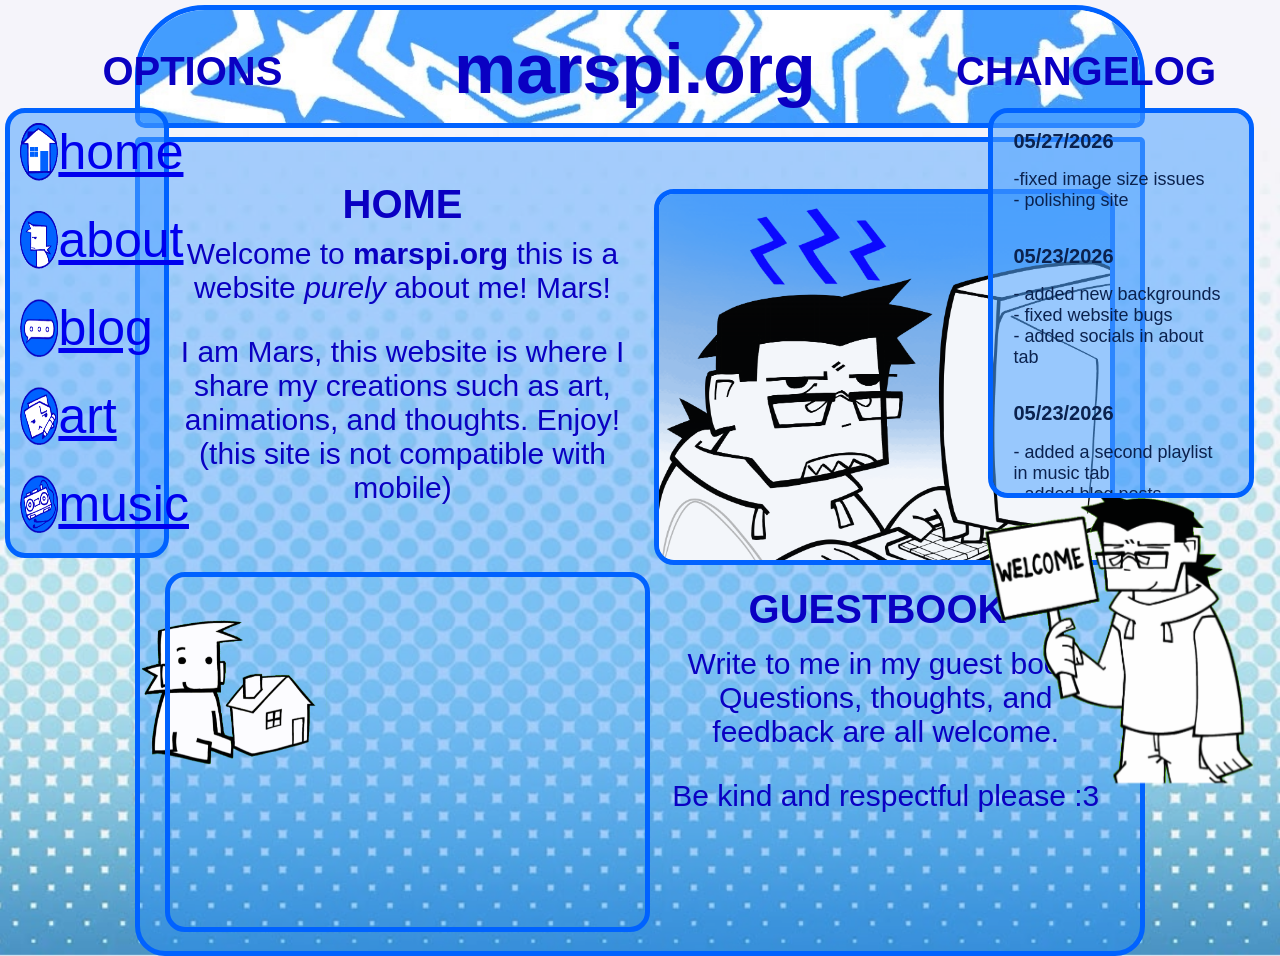
<file: index.html>
<!DOCTYPE html>
<html lang="en">
<head>
    <meta charset="UTF-8">
    <title>marspi.org</title>
    <link rel="icon" type="image/x-icon" href="images/websiteicon.ico">
    <link rel="stylesheet" href="style.css">
    <script src="script.js"></script>
    <meta name="viewport" content="width=device-width, initial-scale=1.0">
</head>

<body>

<div id="banner">
    <img src="images/ninasensei.png" class="banner-img">
    <h1 class="title">marspi.org</h1>
</div>

<p class="navtitle"><b>OPTIONS</b></p>

<div class="nav">
<div class="navbutton"><img src="images/homeicon.png" class=navicon ><a href="index.html">home</a></div>
<div class="navbutton"><img src="images/abouticon.png" class=navicon ><a href="about.html">about</a></div>
<div class="navbutton"><img src="images/blogicon.png" class=navicon ><a href="blog.html">blog</a></div>
<div class="navbutton"><img src="images/articon.png" class=navicon ><a href="art.html">art</a></div>
<div class="navbutton"><img src="images/musicicon.png" class=navicon ><a href="music.html">music</a></div>


</div>
<img src="images/homeleftgif.gif" class="leftsidegif">

     <div class="subtitlebox">

         <div class="subtitleimgposition">
            <img src="images/homepicture.gif" class="subtitleimg">

            <p class="gbook"><b>GUESTBOOK</b></p>

             <div class="sidetext">
                    <p>Write to me in my guest book! Questions, thoughts, and feedback are all welcome.</p>
                    <p>Be kind and respectful please :3</p>
                </div>
            </div>

        <p class="bigsubtitle"><b>HOME</b></p>

        <p class="subtitle">
            Welcome to <b>marspi.org</b> this is a website <i>purely</i> about me! Mars!
         </p>

         <p class="subtitle">
            I am Mars, this website is where I share my creations such as art, animations, and thoughts. Enjoy! (this site is not compatible with mobile)
         </p>

     <iframe src="https://marspi.atabook.org/" 
     title="guestbook" frameborder="0" class="guestbook"></iframe>

</div>

<img src="images/welcome.gif" class="rightsidegif">

<p class="changetitle"><b>CHANGELOG</b></p>

<iframe src="changelog.html" title="changelog" frameborder="0" class="changelog"></iframe>

    

</body>
</html>
</file>
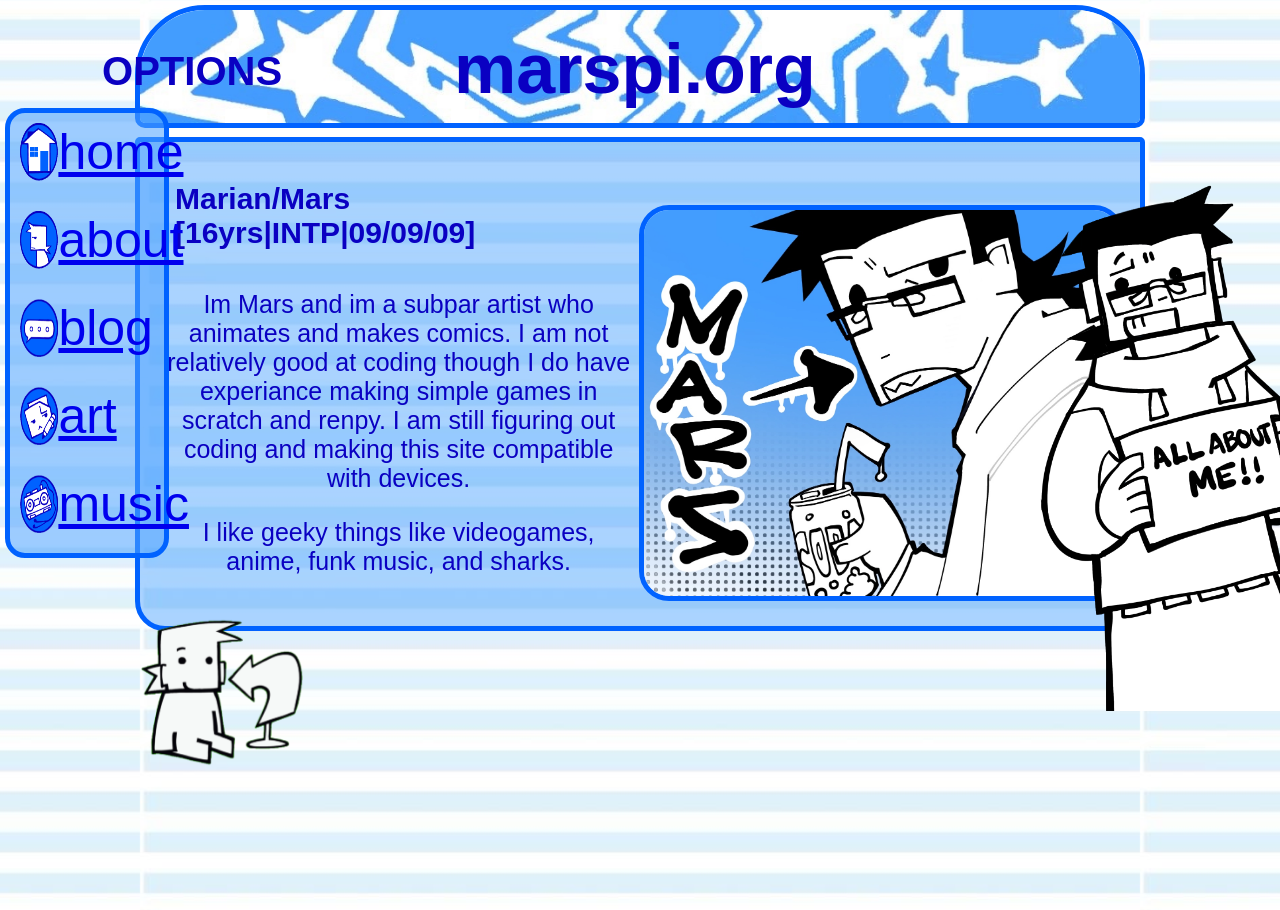
<file: about.html>
<!DOCTYPE html>
<html>
    <head>
    <title>marspi.org (about)</title>
    <meta charset="UTF-8">
    <link rel="icon" type="image/x-icon" href="images/websiteicon.ico">
    <link rel="stylesheet" href="style.css">
    <script src="script.js"></script>
    </head>

<body>
    
<div id="banner">
    <img src="images/ninasensei.png" class="banner-img">
    <h1 class="title">marspi.org</h1>
</div>

<div class="subtitlebox">

    <div class="bioflex">
        <div class="biotext">
            <p class="biotitle"><b>Marian/Mars [16yrs|INTP|09/09/09]</b></p>

            <p class="bio">
                Im Mars and im a subpar artist who animates and makes comics. I am not relatively good at coding though I do have experiance making simple games in scratch and renpy.
                I am still figuring out coding and making this site compatible with devices.
            </p>

            <p class="bio">
                I like geeky things like videogames, anime, funk music, and sharks.
            </p>
            
        </div>

        <img src="images/aboutimage.png" class="bioimg">
    </div>

</div>
<img src="images/aboutleftimage.png" class="rightsideimage2">
 <img src="images/aboutleftgif.gif" class="leftsidegif">
<p class="navtitle"><b>OPTIONS</b></p>

<div class="nav">
<div class="navbutton"><img src="images/homeicon.png" class=navicon ><a href="index.html">home</a></div>
<div class="navbutton"><img src="images/abouticon.png" class=navicon ><a href="about.html">about</a></div>
<div class="navbutton"><img src="images/blogicon.png" class=navicon ><a href="blog.html">blog</a></div>
<div class="navbutton"><img src="images/articon.png" class=navicon ><a href="art.html">art</a></div>
<div class="navbutton"><img src="images/musicicon.png" class=navicon ><a href="music.html">music</a></div>

</body>

<style>
.biotitle {
    font-size:30px;
    padding: 10px;
    color: rgb(10, 0, 194)
 }

 .bio{
    text-align: center;
    font-size: 25px;
    color: rgb(10, 0, 194);
    width: 105%;
 }
body {
background-image: url("images/aboutbg.jpg");
}
</style>
</file>
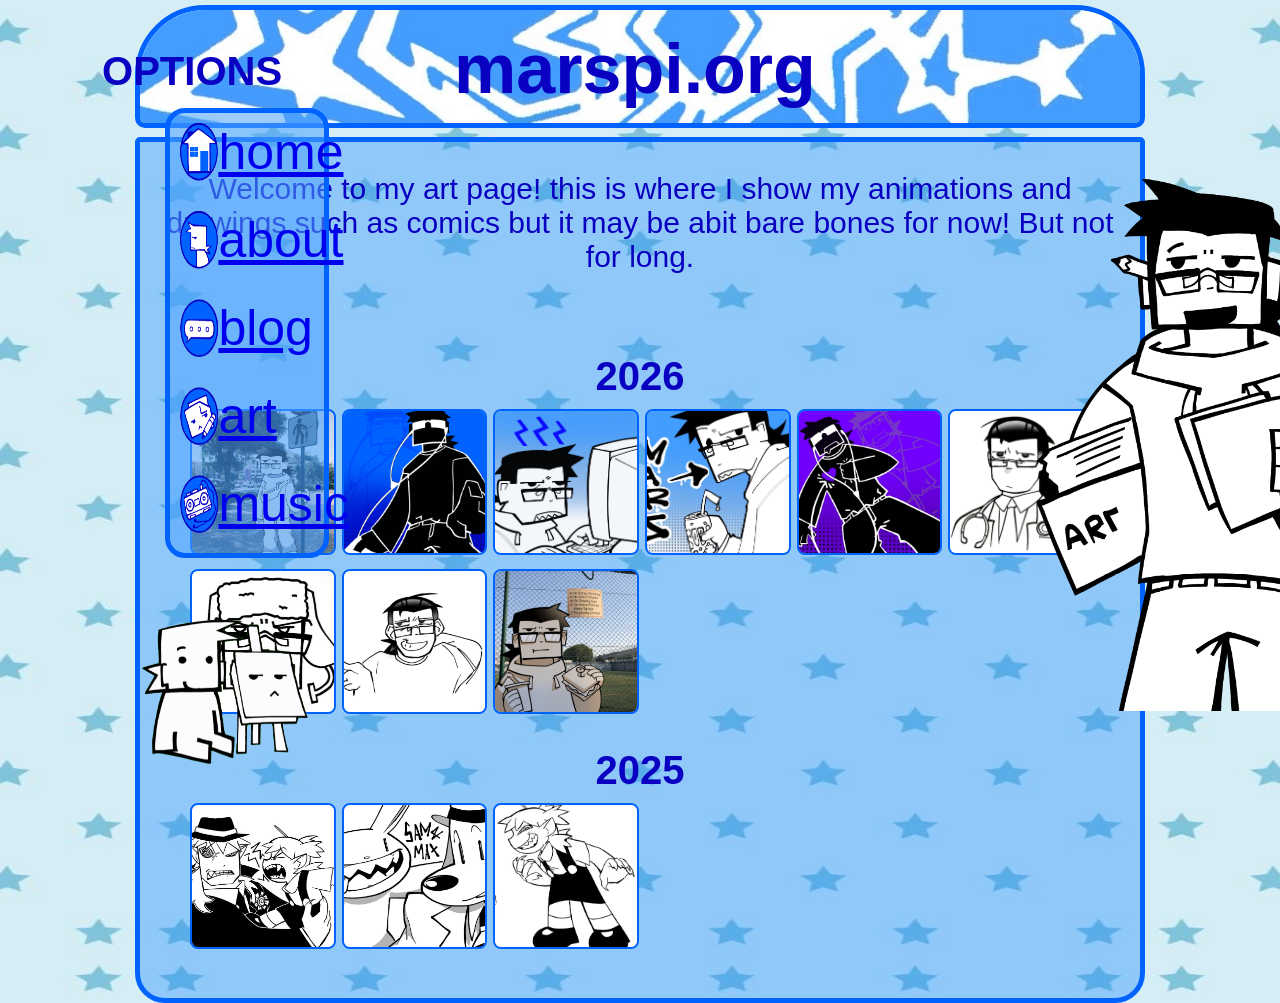
<file: art.html>
<!DOCTYPE html>
<html>
    <head>
    <title>marspi.org (art)</title>
    <meta charset="UTF-8">
    <link rel="icon" type="image/x-icon" href="images/websiteicon.ico">
    <link rel="stylesheet" href="style.css">
    <meta name="viewport" content="width=device-width, initial-scale=1.0">
    <script src="script.js"></script>
    </head>

<body>
    
   <div id="banner">
    <img src="images/ninasensei.png" class="banner-img">
    <h1 class="title">marspi.org</h1>
</div>

<div class="subtitlebox">
    <p class="arttext">Welcome to my art page! this is where I show my animations and drawings such as comics but it may be abit bare bones for now! But not for long.</p>

 <div class="gallery">

    <h2>2026</h2>

      <div class="grid">
         <a href="https://www.image2url.com/r2/default/images/1780002132635-a9d66bcc-5737-49bf-a877-39b72003d666.png" class="item"><img src="images/image.png"></a>
         <a href="https://www.image2url.com/r2/default/images/1780002338806-562c660f-c2eb-4499-bd03-404f283d5e02.png" class="item"><img src="images/musicimage.png"></a>
         <a href="https://www.image2url.com/r2/default/images/1780002406986-47cbe103-da53-4d60-b2c8-a577aaf6920e.gif" class="item"><img src="images/homepicture.gif"></a>
         <a href="https://www.image2url.com/r2/default/images/1780002449801-821b7e16-1a06-44a8-a391-dd70fc5b363f.png" class="item"><img src="images/aboutimage.png"></a>
         <a href="https://www.image2url.com/r2/default/images/1780002494667-adf3541c-dfa1-4104-a47c-497b5c07d334.png" class="item"><img src="images/musicimage2.png"></a>
         <a href="https://www.image2url.com/r2/default/images/1780002653518-76beedf3-9adf-47b2-a53f-7aaaa670be2d.png" class="item"><img src="images/doctor.png"></a>
         <a href="https://www.image2url.com/r2/default/images/1780002756527-0950b291-31b8-407a-a64e-7f257f8e62f3.png" class="item"><img src="images/yell.png"></a>
         <a href="https://www.image2url.com/r2/default/images/1780002809989-140f4666-fc35-4cb0-a74b-913e6067307f.png" class="item"><img src="images/ehh.png"></a>
         <a href="https://file.garden/ajeqfH8WF1emdNrD/Untitled36_20260601155926.png" class="item"><img src="images/yum.png"></a>
        </div>

   <h2>2025</h2>

    <div class="grid">
      <a href="https://www.image2url.com/r2/default/images/1780031802094-efe789fa-69c3-4a3d-88b4-870cbff5e8c1.png" class="item"><img src="images/siblings.png"></a>
      <a href="https://www.image2url.com/r2/default/images/1780031846734-f6fce514-6668-496a-a5a3-55b3f8d6be0c.jpg" class="item"><img src="images/samandmax.jpg"></a>
      <a href="https://www.image2url.com/r2/default/images/1780031876893-1b05ee7e-a8f2-4e00-828a-dbbc8c27f99c.png" class="item"><img src="images/demonchild.png"></a>
    </div>
<img src="images/artleftimage.png" class="rightsideimage3">
</div>

 <img src="images/artleftgif.gif" class="leftsidegif">
<p class="navtitle"><b>OPTIONS</b></p>

<div class="nav">
<div class="navbutton"><img src="images/homeicon.png" class=navicon ><a href="index.html">home</a></div>
<div class="navbutton"><img src="images/abouticon.png" class=navicon ><a href="about.html">about</a></div>
<div class="navbutton"><img src="images/blogicon.png" class=navicon ><a href="blog.html">blog</a></div>
<div class="navbutton"><img src="images/articon.png" class=navicon ><a href="art.html">art</a></div>
<div class="navbutton"><img src="images/musicicon.png" class=navicon ><a href="music.html">music</a></div>

</body>

<style>
    .arttext{
        font-size: 30px;
        text-align: center;
        color: rgb(10, 0, 194);
        width: 100%;
    }
    
body {
background-image: url("images/artbg.jpg");
}

</style>
</file>
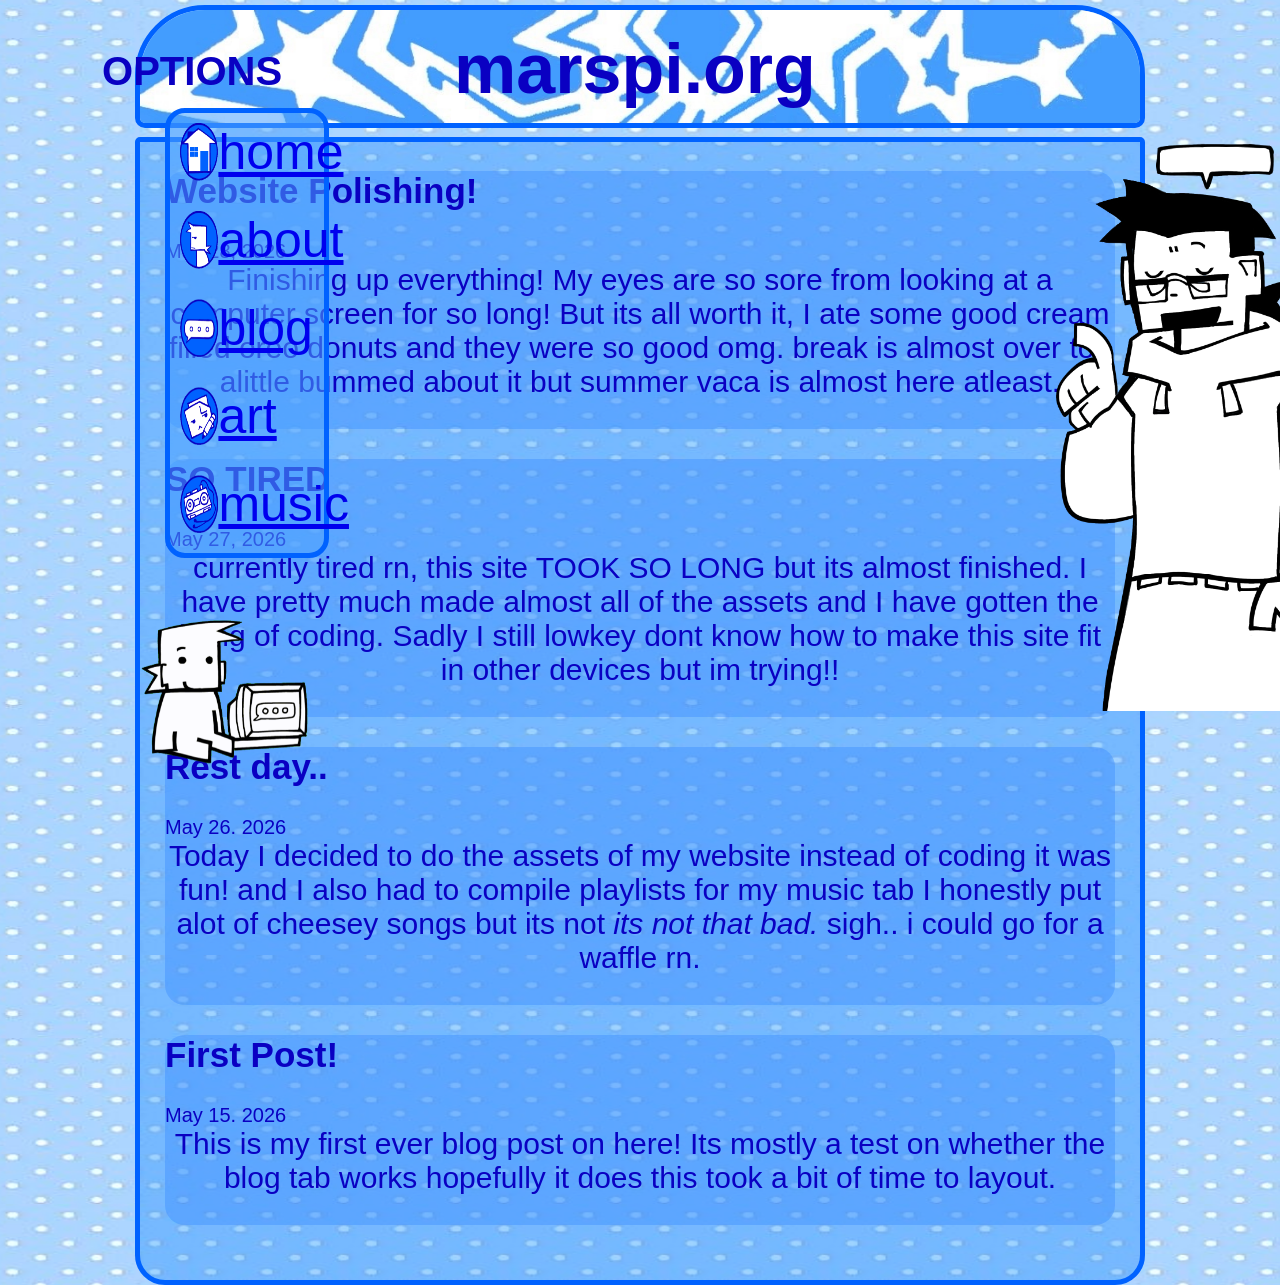
<file: blog.html>
<!DOCTYPE html>
<html>
    <head>
    <title>marspi.org (blog)</title>
    <meta charset="UTF-8">
    <link rel="icon" type="image/x-icon" href="images/websiteicon.ico">
    <link rel="stylesheet" href="style.css">
    <script src="script.js"></script>
    </head>

<body>
    
    <div id="banner">
    <img src="images/ninasensei.png" class="banner-img">
    <h1 class="title">marspi.org</h1>
</div>

  <div class="subtitlebox">

    <main class="posts">

      <article class="post">
        <h2>Website  Polishing!</h2>
        <p class="date">May 28, 2026</p>
        <p class="subtitle">Finishing up everything! My eyes are so sore from looking at a computer screen for so long! But its all worth it, I ate some good cream filled oreo donuts and they were so good omg. break is almost over too alittle bummed about it but summer vaca is almost here atleast.</p>
      </article>

      <article class="post">
        <h2>SO TIRED</h2>
        <p class="date">May 27, 2026</p>
        <p class="subtitle">currently tired rn, this site TOOK SO LONG but its almost finished. I have pretty much made almost all of the assets and I have gotten the hang of coding. Sadly I still lowkey dont know how to make this site fit in other devices but im trying!!</p>
      </article>

      <article class="post">
        <h2>Rest day..</h2>
        <p class="date">May 26. 2026</p>
        <p class="subtitle">Today I decided to do the assets of my website instead of coding it was fun! and I also had to compile playlists for my music tab I honestly put alot of cheesey songs but its not <i>its not that bad.</i> sigh.. i could go for a waffle rn.</p>
      </article>

      
      <article class="post">
        <h2>First Post!</h2>
        <p class="date">May 15. 2026</p>
        <p class="subtitle">This is my first ever blog post on here! Its mostly a test on whether the blog tab works hopefully it does this took a bit of time to layout.</p>
      </article>

    </main>

 <img src="images/blogleftgif.gif" class="leftsidegif">
 <img src="images/blogleftimage.png" class="rightsideimage">
<p class="navtitle"><b>OPTIONS</b></p>

<div class="nav">
<div class="navbutton"><img src="images/homeicon.png" class=navicon ><a href="index.html">home</a></div>
<div class="navbutton"><img src="images/abouticon.png" class=navicon ><a href="about.html">about</a></div>
<div class="navbutton"><img src="images/blogicon.png" class=navicon ><a href="blog.html">blog</a></div>
<div class="navbutton"><img src="images/articon.png" class=navicon ><a href="art.html">art</a></div>
<div class="navbutton"><img src="images/musicicon.png" class=navicon ><a href="music.html">music</a></div>


</body>

<style>
body {
background-image: url("images/blogbg.jpg");
}
</style>
</file>
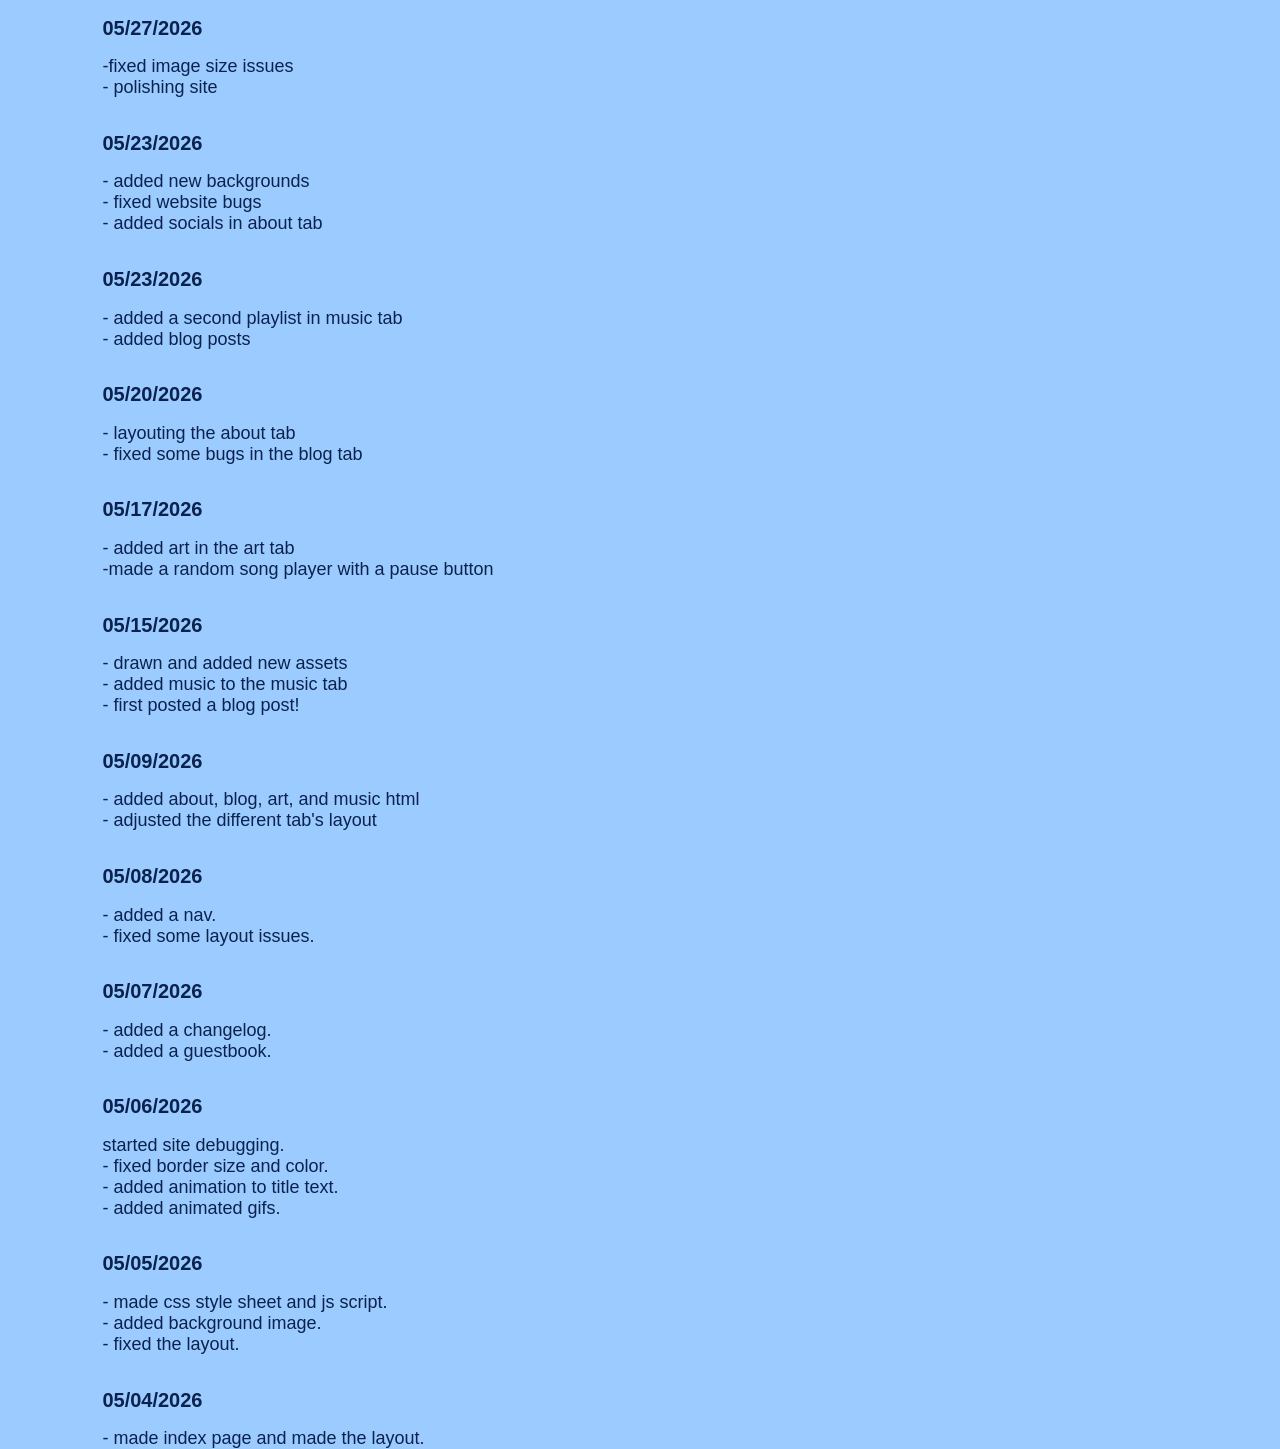
<file: changelog.html>
<!DOCTYPE html>
<html>
<head>
  <title>news</title>
</head>
  <body> 
                <main>
                    <h2>05/27/2026</h2>
                    <p>-fixed image size issues</p>
                    <p>- polishing site</p>
                        <br>
                    <h2>05/23/2026</h2>
                    <p>- added new backgrounds</p>
                    <p>- fixed website bugs</p>
                    <p>- added socials in about tab</p>
                        <br>
                    <h2>05/23/2026</h2>
                    <p>- added a second playlist in music tab</p>
                    <p>- added blog posts</p>
                        <br>
                    <h2>05/20/2026</h2>
                    <p>- layouting the about tab</p>
                    <p>- fixed some bugs in the blog tab</p>
                        <br>
                    <h2>05/17/2026</h2>
                    <p>- added art in the art tab</p>
                    <p>-made a random song player with a pause button</p>
                        <br>
                    <h2>05/15/2026</h2>
                    <p>- drawn and added new assets</p>
                    <p>- added music to the music tab</p>
                    <p>- first posted a blog post!</p>
                        <br>
                    <h2>05/09/2026</h2>
                    <p>- added about, blog, art, and music html</p>
                    <p>- adjusted the different tab's layout</p>
                        <br>
                    <h2>05/08/2026</h2>
                    <p>- added a nav.</p>
                    <p>- fixed some layout issues.</p>
                        <br>
                    <h2>05/07/2026</h2>
                    <p>- added a changelog.</p>
                    <p>- added a guestbook.</p>
                        <br>
                    <h2>05/06/2026</h2>
                    <p>started site debugging.</p>
                    <p>- fixed border size and color.</p>
                    <p>- added animation to title text.</p>
                    <p>- added animated gifs.</p>
                        <br>
                    <h2>05/05/2026</h2>
                    <p>- made css style sheet and js script.</p>
                    <p>- added background image.</p>
                    <p>- fixed the layout.</p>
                        <br>
                    <h2>05/04/2026</h2>
                    <p>- made index page and made the layout.</p>
                </main>
<style>
    h2 {
        font-size: 20px;
        color: #0b224e;
    }

    p {
        color: #0b224e;
        margin: 0;
        font-size: 18px;
    }

    body {
        font-family:  Verdana, Helvetica, sans-serif;
        background-color: #4fa4ff8e;
        margin: 0;
        padding-left: 8%;
        padding-right: 8%;
        font-size: 15px;
    }
</style> 
  </body>
</html>
</file>
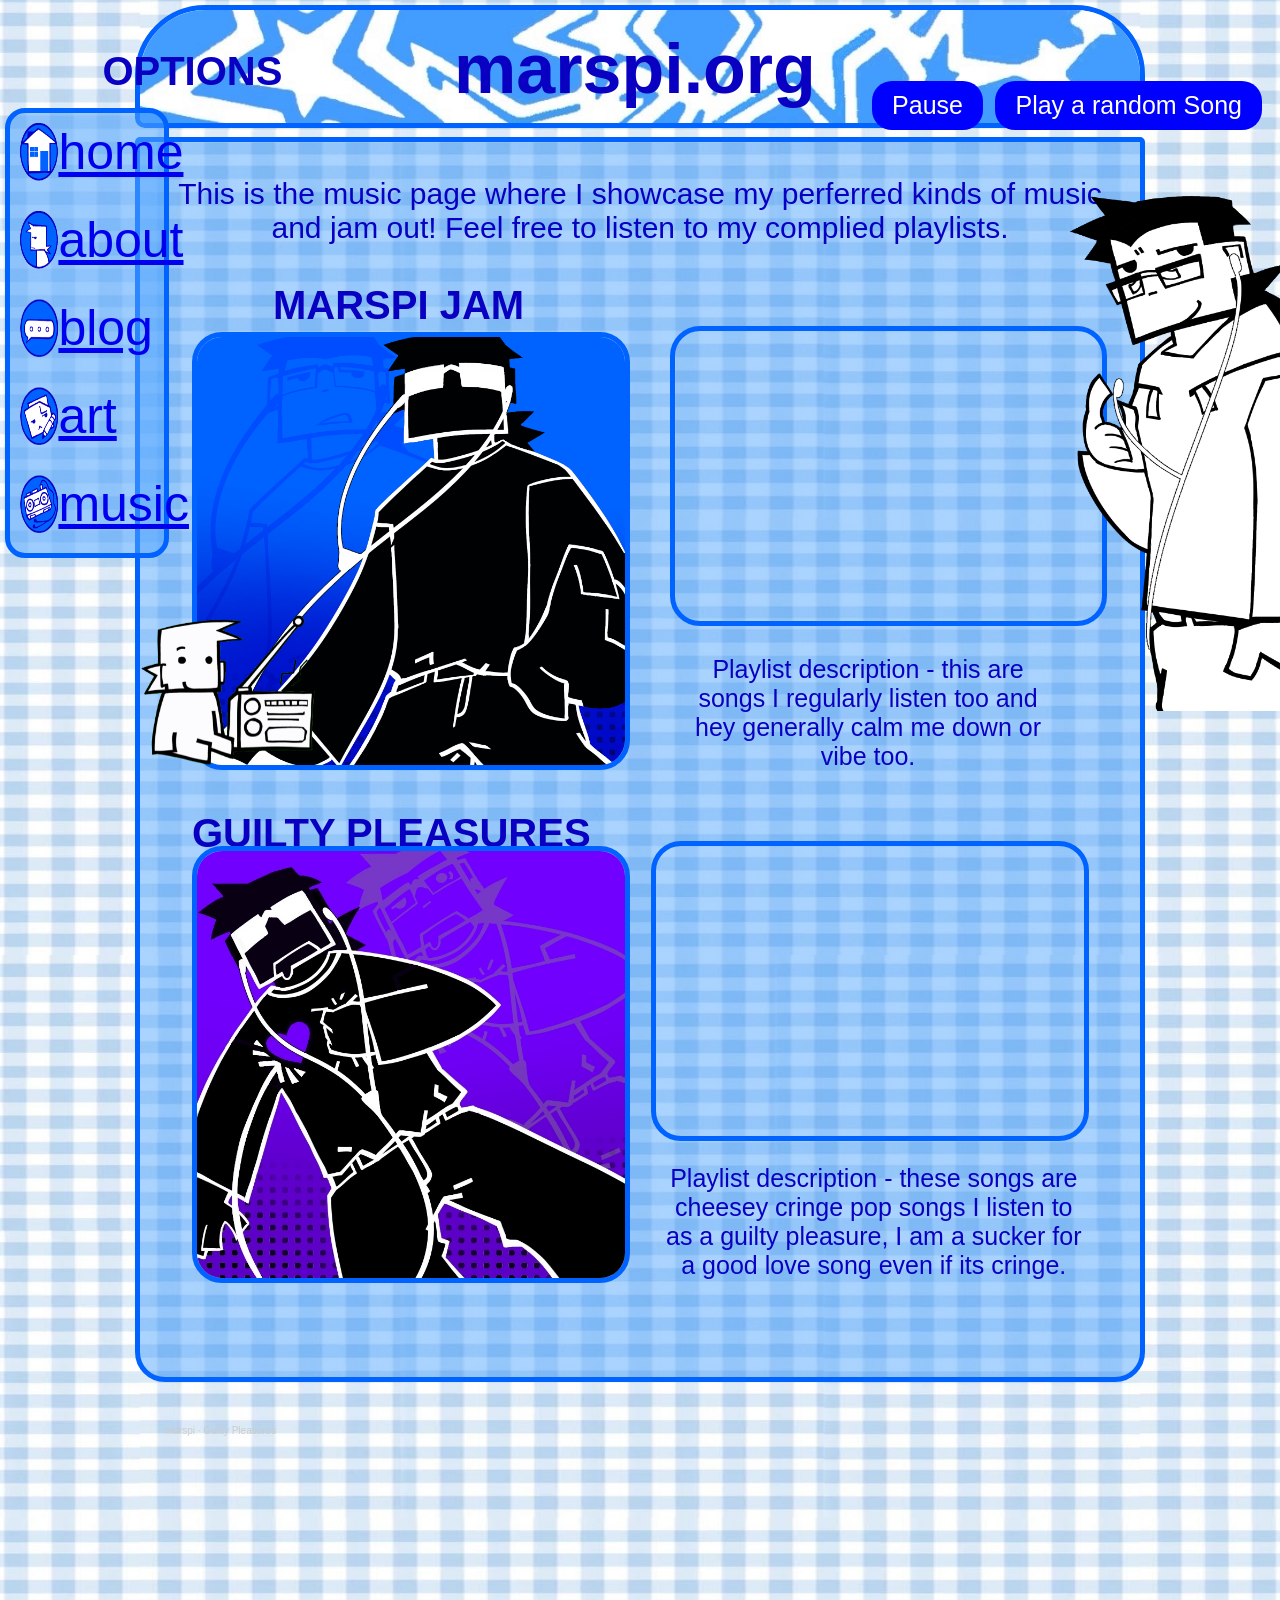
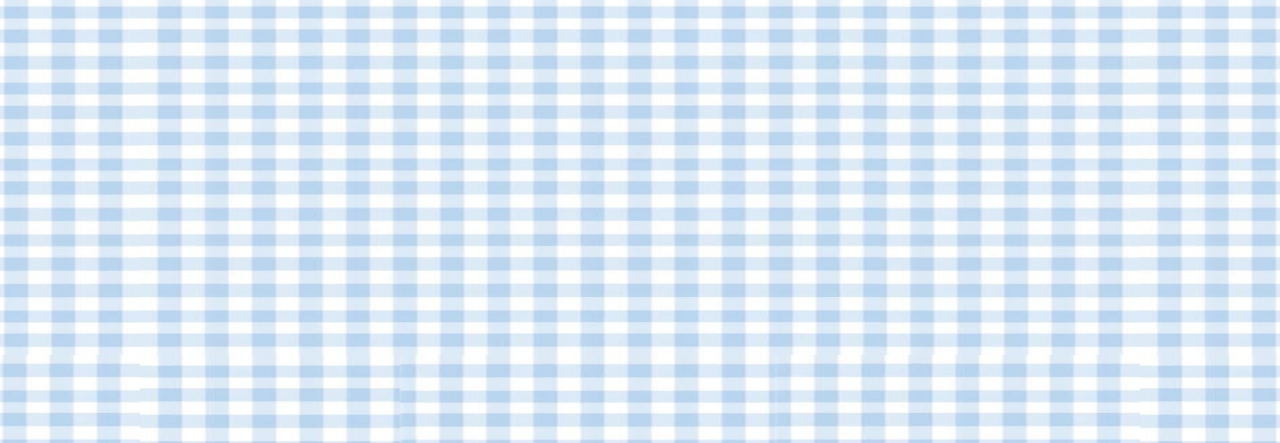
<file: music.html>
<!DOCTYPE html>
<html>
    <head>
    <title>marspi.org (music)</title>
    <meta charset="UTF-8">
    <link rel="icon" type="image/x-icon" href="images/websiteicon.ico">
    <link rel="stylesheet" href="style.css">
    </head>
<style>
    
body {
background-image: url("images/musicbg.jpg");
}

</style>

<body>
    
   <div id="banner">
    <img src="images/ninasensei.png" class="banner-img">
    <h1 class="title">marspi.org</h1>
</div>

<button id="randomBtn" onclick="playRandomSong()">Play a random Song</button>
<button id="toggleBtn" onclick="toggleMusic()">Pause</button>

<div id="nowPlayingBox">
    <div id="nowPlayingText"></div>
</div>

<audio id="audioPlayer"></audio>

<div class="musicbox">
    <p class="musictext">
        This is the music page where I showcase my perferred kinds of music and jam out! Feel free to listen to my complied playlists.
    </p>
    <br>
    <p class="musicbigtext">
        <b>MARSPI JAM</b>
    </p>
    <img src="images/musicimage.png" class="albumimg"> 
    <iframe width="45%" height="290" style="position:relative; left: 7vh; bottom:225px; border-radius: 30px;  border-color: rgb(0, 98, 255); border-width: 5px;border-style: solid" scrolling="no" frameborder="no" allow="autoplay; encrypted-media" src="https://w.soundcloud.com/player/?url=https%3A//api.soundcloud.com/playlists/soundcloud%253Aplaylists%253A2243447303&color=%231045d1&auto_play=false&hide_related=false&show_comments=true&show_user=true&show_reposts=false&show_teaser=true"></iframe>
    <p class="musicsmalltext" >
        Playlist description - this are songs I regularly listen too and hey generally calm me down or vibe too.
    </p>
    <p class="musicbigtext2">
        <b>GUILTY PLEASURES</b>
    </p>
    <iframe width="45%" height="290" style="position:relative; left: 54vh; bottom:280px; border-radius: 30px;  border-color: rgb(0, 98, 255); border-width: 5px;border-style: solid" scrolling="no" frameborder="no" allow="autoplay; encrypted-media" src="https://w.soundcloud.com/player/?url=https%3A//api.soundcloud.com/playlists/soundcloud%253Aplaylists%253A2244015038&color=%23512590&auto_play=false&hide_related=false&show_comments=true&show_user=true&show_reposts=false&show_teaser=true"></iframe><div style="font-size: 10px; color: #cccccc;line-break: anywhere;word-break: normal;overflow: hidden;white-space: nowrap;text-overflow: ellipsis; font-family: Interstate,Lucida Grande,Lucida Sans Unicode,Lucida Sans,Garuda,Verdana,Tahoma,sans-serif;font-weight: 100;"><a href="https://soundcloud.com/marspi" title="marspi" target="_blank" style="color: #cccccc; text-decoration: none;">marspi</a> · <a href="https://soundcloud.com/marspi/sets/guilty-pleasures" title="Guilty Pleasures" target="_blank" style="color: #cccccc; text-decoration: none;">Guilty Pleasures</a></div>
    <p class="musicsmalltext2" >
        Playlist description - these songs are cheesey cringe pop songs I listen to as a guilty pleasure, I am a sucker for a good love song even if its cringe.
    </p>
    <img src="images/musicimage2.png" class="albumimg2">
</div>

<img src="images/musicleftgif.gif" class="leftsidegif">
<img src="images/musicleftimage.png" class="rightsideimage">

<p class="navtitle"><b>OPTIONS</b></p>

<div class="nav">
<div class="navbutton"><img src="images/homeicon.png" class=navicon ><a href="index.html">home</a></div>
<div class="navbutton"><img src="images/abouticon.png" class=navicon ><a href="about.html">about</a></div>
<div class="navbutton"><img src="images/blogicon.png" class=navicon ><a href="blog.html">blog</a></div>
<div class="navbutton"><img src="images/articon.png" class=navicon ><a href="art.html">art</a></div>
<div class="navbutton"><img src="images/musicicon.png" class=navicon ><a href="music.html">music</a></div>

</body>

<script>
    const songs = [
    { artist: "Takeshi Abo", title: "Lease", file: "music/lease.mp3" },
    { artist: "Persona Q OST", title: "Were Here Now", file: "music/were_here_now.mp3" },
    { artist: "Persona Q OST", title: "Corndog", file: "music/corndog.mp3" },
    { artist: "Persona Q OST", title: "Strange School", file: "music/strange_school.mp3" },
    { artist: "Persona Q OST", title: "Light the Fire - Kagejikan", file: "music/kagejikan.mp3" },
    { artist: "Persona Q OST", title: "Light the Fire - Mayonaka", file: "music/mayonaka.mp3" },
    { artist: "Funkin Sound Team", title: "Stay Funky", file: "music/stay_funky.mp3" },
    { artist: "Toby Fox", title: "Spider Dance", file: "music/spider_dance.mp3" },
    { artist: "Toby Fox", title: "Rude Buster", file: "music/rude_buster.mp3" },
    { artist: "Toby Fox", title: "TV World", file: "music/tv_world.mp3" },
    { artist: "Pokemon OST", title: "Littleroot Town", file: "music/littleroot.mp3" },
    { artist: "Pokemon OST", title: "Rustboro City", file: "music/rustboro.mp3" },
    { artist: "Gorillaz", title: "Tomorrow Comes Today", file: "music/tomorrow.mp3" },
    { artist: "Gorillaz", title: "Melancholy Hill", file: "music/melancholy_hill.mp3" },
    { artist: "NSYNC", title:"byebyebye", file: "music/byebye.mp3"},
    { artist: "One Direction", title: "Live while were young", file: "music/live.mp3"},
    { artist: "One Direction", title: "What makes you beautiful", file: "music/beautiful.mp3"},
    { artist: "One Direction", title: "Best Song Ever", file: "music/bestsongever.mp3"},
    { artist: "NSYNC", title: "Better Place", file: "music/betterplace.mp3"},
    { artist: "Bruno Mars", title: "Will it Rain", file: "music/rain.mp3"},
    { artist: "Bruno Mars", title: "Talking to the moon", file: "music/moon.mp3"},
    { artist: "Bruno Mars", title: "When I was your man", file: "music/man.mp3"},
    { artist: "Bruno Mars", title: "Locked out of Heaven", file: "music/locked.mp3"},
    { artist: "K'naan", title: "Bang Bang Bang", file: "music/bangbang.mp3"},
    { artist: "Maroon 5", title: "Sugar", file: "music/sugar.mp3"},
    { artist: "Maroon 5", title: "Maps", file: "music/map.mp3"},
    { artist: "Maroon 5", title: "This Love", file: "music/thislove.mp3"},
    { artist: "Katy Perry", title: "One that got away", file: "music/gotaway.mp3"}
]

function playRandomSong() {
    const random = songs[Math.floor(Math.random() * songs.length)];
    
    const audio = document.getElementById("audioPlayer");
    audio.src = random.file;
    audio.loop = true;
    audio.play();

    const box = document.getElementById("nowPlayingBox");
    const text = document.getElementById("nowPlayingText");

    text.textContent = `Now Playing: ${random.artist} — ${random.title}`;
    box.style.display = "block";

    text.style.animation = "none";
    void text.offsetWidth;
    text.style.animation = "scrollText 6s linear infinite";
}

function toggleMusic() {
    const audio = document.getElementById("audioPlayer");
    const btn = document.getElementById("toggleBtn");

    if (audio.paused) {
        audio.play();
        btn.textContent = "Pause";
    } else {
        audio.pause();
        btn.textContent = "Play";
    }
}

</script>
</file>
<file: style.css>
body {
  margin: 0;
  font-family: Verdana, Helvetica, sans-serif;
  background-image: url("images/ninasan.jpg");
  background-size: 1000px 1000px;
  background-position: center;
  height: 100vh;
  padding: 5px;
}

.bigsubtitle {
  font-size: 40px;
  text-align: center;
  color: rgb(10, 0, 194);
}

.guestbook {
  position: relative;
  width: 50%;
  height: 350px;
  border-radius: 20px;
  border-color: #0062ff;
  border-width: 5px;
  border-style: solid;
  margin: -55px auto;
  top: -45px;
}

.subtitle { 
  width: 100%;
  font-size: 30px;
  text-align: center;
  color: rgb(10, 0, 194);
  position: relative;
  top: -30px;
}

.subtitlebox {
  background-color: #1686ff5d;
  padding: -5px;
  border-radius: 30px;
  max-width: 950px;
  max-height: 10000px;
  margin: 5px auto;
  flex: 1;
  order: 2;
  padding-left: 25px;
  padding-right: 25px;
  padding-bottom: 25px;
  border-top-left-radius: 5px;
  border-top-right-radius: 5px;
  border-bottom-left-radius: 30px;
  border-bottom-right-radius: 30px;
  border-color: rgb(0, 98, 255);
  border-width: 5px;
  border-style: solid;
}

.subtitleimg {
  float:right;
  width: 95%;
  margin-top: 1.5px;
  padding: 0px;
  border-radius: 20px;
  display: flex;
  flex-direction: column;
  align-items:center;
  border-color: rgb(0, 98, 255);
  border-width: 5px;
  border-style: solid;
}

.subtitleimgposition {
 position: relative;
  width: 50%;
  float: right;
  right: 0px;
  padding-top: 45px;
}


@keyframes fadeIn {
  from { opacity: 0; transform: translateY(-20px); }
  to { opacity: 1; transform: translateY(0); }
}

.nav {
  background-color:#4fa4ff8e;
  border-color: rgb(0, 98, 255);
  border-width: 5px;
  border-style: solid;
  border-radius: 20px;
  position: fixed;
  top: 12%;
  max-width: 12%;
  max-height: 50%;
  float: left;
}

.navbutton {
  color: rgb(10, 0, 194);
  display: flex;
  position: relative;
  top: 10px;
  padding-bottom: 30px;
  left:10px;
  font-size: 50px;
}

.navbutton a:hover {
  color: #e8e5db;
  background-color: #000000;
}

.navicon {
  width: 25%
}


#banner {
  position: relative;
  left: -5px;
  width: 100%;
  max-width: 1000px;
  margin: 0 auto;
  text-align: center;
}

.banner-img {
  width: 100%;
  border-radius: 70px 70px 10px 10px;
  border-color: rgb(0, 98, 255);
  border-width: 5px;
  border-style: solid;
}

.title {
  position: absolute;
  inset: 0;              
  display: flex;
  align-items: center;
  justify-content: center;
  color: rgb(10, 0, 194);
  font-size: 70px;
  margin: 0;
  animation: fadeIn 2s ease-in-out;
}

.rightsidegif {
  width: 25%;
  position: fixed;
  top: 52%;
  right: 0px;
}

.rightsideimage {
  width: 45%;
  position: fixed;
  top: 15%;
  right: -24vh;
}

.rightsideimage3{
  width: 45%;
  position: fixed;
  top: 15%;
  right: -26vh;
}


.rightsideimage2 {
  width: 45%;
  position: fixed;
  top: 15%;
  right: -20vh;
}

.leftsidegif {
  width: 15%;
  position: fixed;
  top: 65%;
  left: 15vh;
}

.sidetext {
  font-size: 30px;
  width: 90%;
  position: absolute;
  top: 445px;
  left: 2px;
  margin: 30px;
  text-align: center;
  color: rgb(10, 0, 194);
}

.gbook {
  margin-top: 400px;
  font-size: 40px;
  text-align: center;
  color: rgb(10, 0, 194);
}

.changelog {
  width: 20%;
  height: 380px;
  position: fixed;
  top: 12%;
  right: 2%;
  border-radius: 20px;
  border-color: #0062ff;
  border-width: 5px;
  border-style: solid;
}

.changetitle {
  font-size: 40px;
  color: #0a00c2;
  position: fixed;
  top: 1%;
  right: 5%;
}

.navtitle {
  font-size: 40px;
  color: rgb(10, 0, 194);
  position: fixed;
  top: 1%;
  left: 8%;
}

.gallery {
  max-width: 900px;
  margin: 0 auto;
  padding: 20px;
}

.gallery h2 {
  text-align: center;
  margin: 30px 0 10px;
  font-size: 40px;
  color: rgb(10, 0, 194);
}

.grid {
  display: grid;
  grid-template-columns: repeat(6, 1fr); 
  gap: 10px;
  justify-items: center;
}

.item img {
  width: 100%;
  aspect-ratio: 2 / 2;
  object-fit: cover;

  border-radius: 8px;
  border: 2px solid #0062ff;

  transition: transform 0.2s ease;
}

.item img:hover {
  transform: scale(1.08);
}

    .posts {
  flex: 3;
}

.post {
  background: rgba(53, 137, 255, 0.385);
  padding: 10px,20px;
  margin-bottom: 15px;
  border-radius: 20px;
}

.date {
  font-size: 20px;
  color: rgb(10, 0, 194);
}

h2 {
    font-size: 35px;
    color: rgb(10, 0, 194);
}

.musicbox {
background-color: #1686ff5d;
align-items: center;
  padding: -5px;
  border-radius: 30px;
  max-width: 950px;
  max-height: 1235px;
  margin: 5px auto;
  padding-left: 25px;
  padding-right: 25px;
  border-top-left-radius: 5px;
  border-top-right-radius: 5px;
  border-bottom-left-radius: 30px;
  border-bottom-right-radius: 30px;
  border-color: rgb(0, 98, 255);
  border-width: 5px;
  border-style: solid
}

.musictext{
    font-size: 30px;
    text-align: center;
    color: rgb(10, 0, 194);
    position: relative;
    top: 5px;
}

.musicbigtext{
    font-size: 40px;
    color: rgb(10, 0, 194);
    position: relative;
    left:12vh;
    top: -5vh;
}

.musicbigtext2{
    font-size: 40px;
    color: rgb(10, 0, 194);
    position: relative;
    left:3vh;
    top: -25vh;
}

.albumimg {
    width: 45%;
    border-radius: 30px;
    border-color: rgb(0, 98, 255);
    border-width: 5px;
    border-style: solid;
    position: relative;
    top: -9vh;
    left: 3vh;
}

.albumimg2 {
  width: 45%;
    border-radius: 30px;
    border-color: rgb(0, 98, 255);
    border-width: 5px;
    border-style: solid;
    position: relative;
    top: -84vh;
    left: 3vh;
}

.musicsmalltext{
    width: 40%;
    font-size: 25px;
    color: rgb(10, 0, 194);
    text-align: center;
    position: relative;
    left: 57vh;
    bottom: 25vh;
}

.musicsmalltext2{
    width: 45%;
    font-size: 25px;
    color: rgb(10, 0, 194);
    text-align: center;
    position: relative;
    left: 55vh;
    bottom: 33vh;
}


#nowPlayingBox {
    position: fixed;
    top: 2vh;
    right: 2vh;
    background: rgba(0, 0, 255, 0.3);
    padding: 10px 10px;
    border-radius: 15px;
    border: 3px solid blue;
    display: none;
    overflow: hidden;
    width: 20%;
}

#nowPlayingText {
    white-space: nowrap;
    font-size: 30px;
    color: blue;
    animation: scrollText 6s linear infinite;
}

@keyframes scrollText {
    0% { transform: translateX(100%); }
    100% { transform: translateX(-100%); }
}

#randomBtn {
    padding: 10px 20px;
    border-radius: 20px;
    background: blue;
    color: white;
    font-size: 25px;
    border: none;
    cursor: pointer;
    position: fixed;
    right: 2vh;
    top: 9vh;
}

#toggleBtn {
    padding: 10px 20px;
    border-radius: 20px;
    background: blue;
    color: white;
    font-size: 25px;
    border: none;
    cursor: pointer;
    position: fixed;
    right: 33vh;
    top: 9vh;
}

.bioflex {
  display: flex;
  gap: 20px;
  align-items: flex-start;
}

.biotext {
  flex: 1;
}

.bioimg {
  width: 50%;
  border-radius: 30px;
  border: 5px solid rgb(0, 98, 255);
  position: relative;
  top: 7vh;
  left: 1vh;
}
</file>
